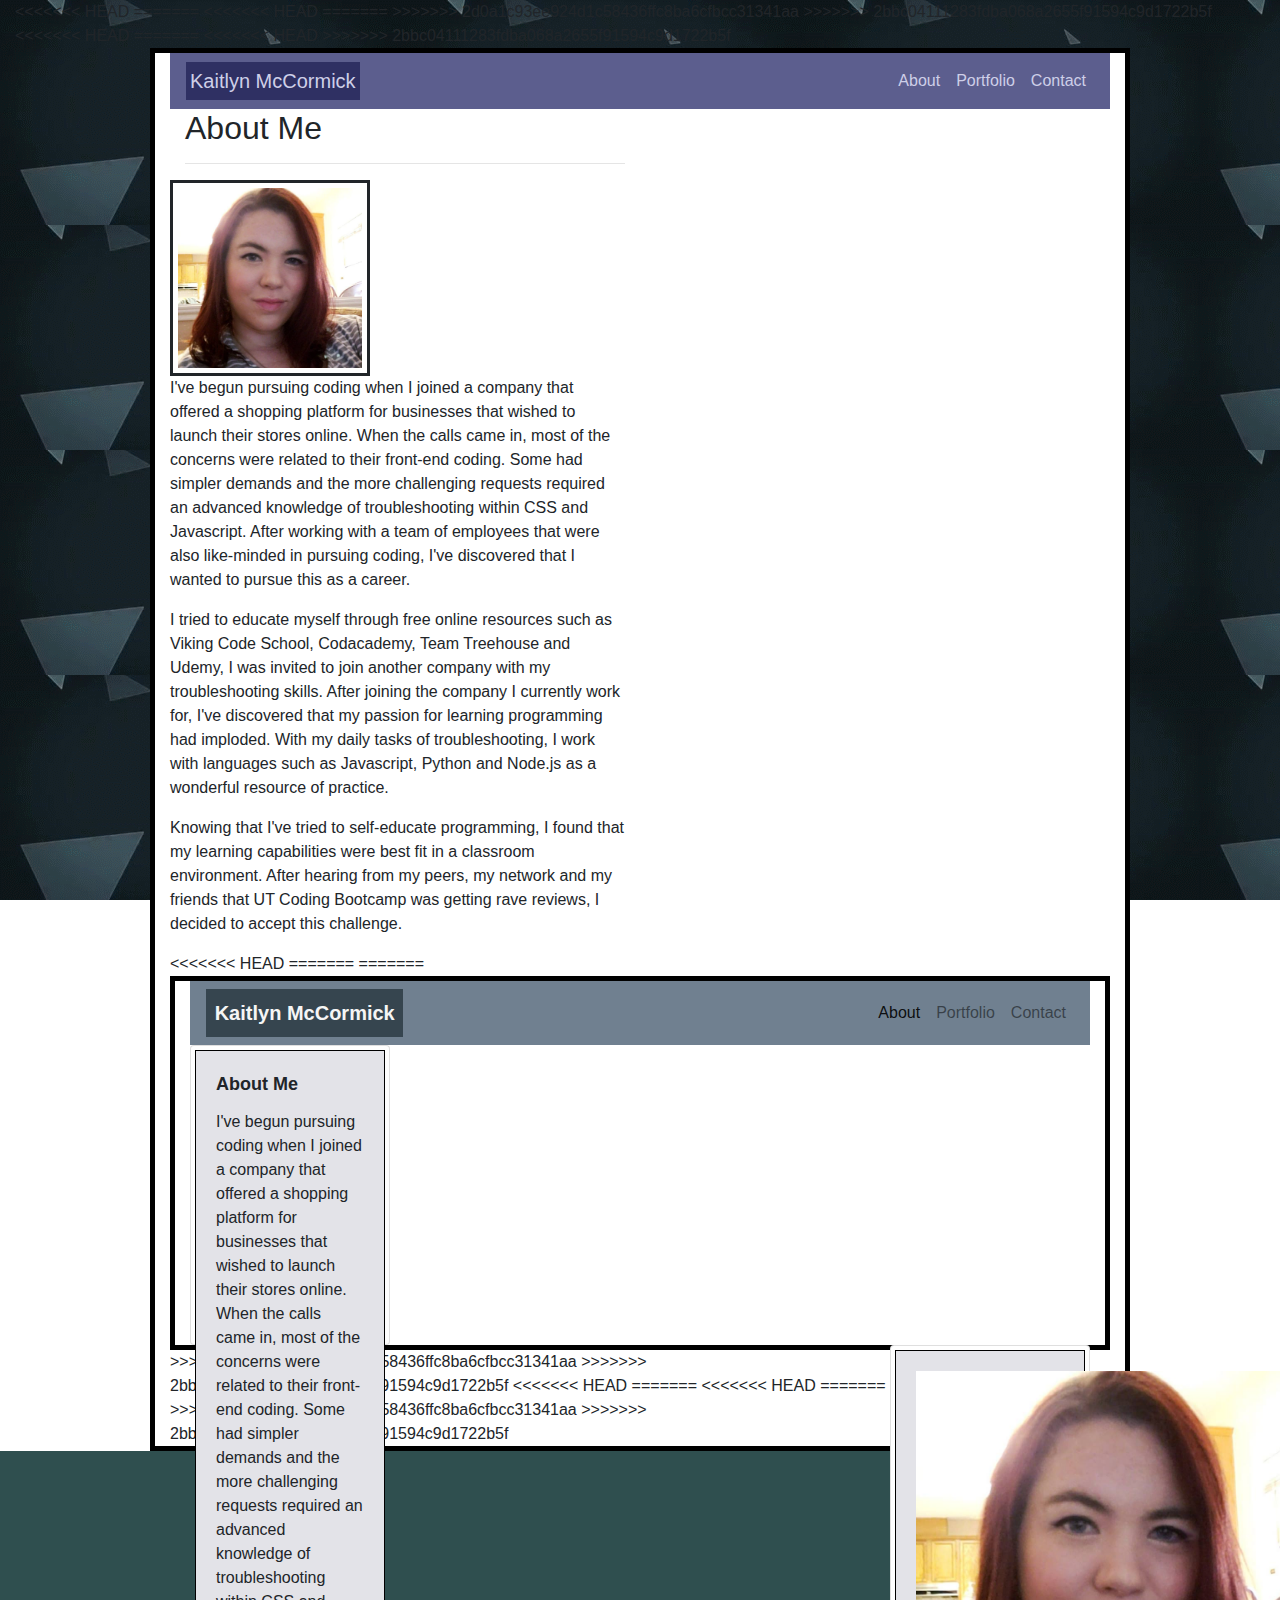
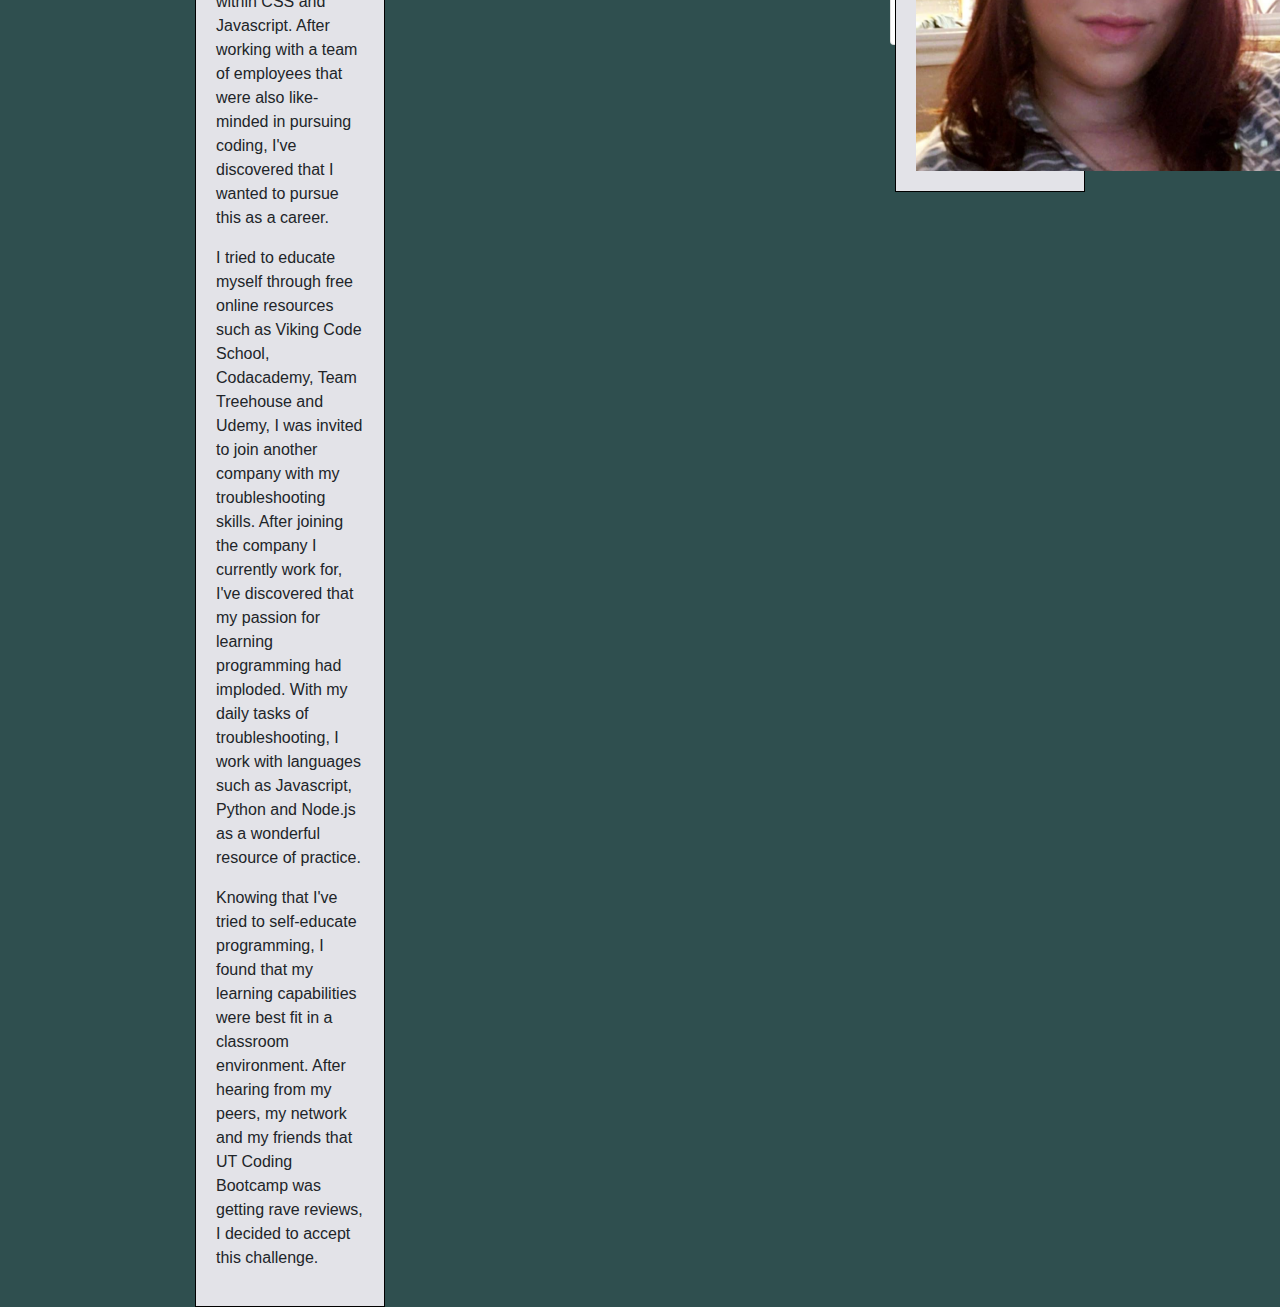
<file: index.html>
<!DOCTYPE html>
<html lang="en">
<head>
    <meta charset="UTF-8">
    <meta name="viewport" content="width=device-width, initial-scale=1.0">
    <meta http-equiv="X-UA-Compatible" content="ie=edge">
    <link rel="stylesheet" href="assets/css/style.css">
<<<<<<< HEAD
=======
<<<<<<< HEAD
=======
    <link rel="stylesheet" href="assets/css/reset.css">
>>>>>>> 2d0a1c93ee924d1c58436ffc8ba6cfbcc31341aa
>>>>>>> 2bbc04111283fdba068a2655f91594c9d1722b5f
    <link rel="stylesheet" href="https://maxcdn.bootstrapcdn.com/bootstrap/4.0.0/css/bootstrap.min.css">
    <link rel="stylesheet" href="https://stackpath.bootstrapcdn.com/font-awesome/4.7.0/css/font-awesome.min.css">
    <link href="https://fonts.googleapis.com/css?family=Domine" rel="stylesheet">
    <title>About</title>
</head>
<<<<<<< HEAD
=======
<<<<<<< HEAD
>>>>>>> 2bbc04111283fdba068a2655f91594c9d1722b5f
<body class="container-fluid">
    <div class="container" style="max-width: 980px;">

        <nav class="navbar navbar-expand-lg navbar-light" style="background-color: #5c5e8e; color: #cecfe8;">
    
          <a class="navbar-brand" style="background-color: #2f3063; color: #cecfe8; padding: 4px;">Kaitlyn McCormick</a>
          <button class="navbar-toggler" type="button" data-toggle="collapse" data-target="#navbarNavDropdown" aria-controls="navbarNavDropdown" aria-expanded="false" aria-label="Toggle navigation">
            <span class="navbar-toggler-icon"></span>
          </button>
    
          <div class="collapse navbar-collapse" id="navbarNavDropdown" style="color: #cecfe8;">
            <ul class="navbar-nav ml-auto">
    
              <li class="nav-item active">
                <a class="nav-link" style="color: #cecfe8;" href="index.html">About <span class="sr-only">(current)</span></a>
              </li>
    
              <li class="nav-item">
                <a class="nav-link" style="color: #cecfe8;" href="portfolio.html">Portfolio</a>
              </li>
    
              <li class="nav-item">
                    <a class="nav-link" style="color: #cecfe8;" href="contact.html">Contact</a>
                  </li>
              </li>
            </ul>
          </div>
        </nav>

            <div class="col-md-6">

              <h2>About Me</h2>

              <hr />
              </div>
            <div class="row">
              <div class="col-md-6" >
                <img id="portimage" src="assets/images/beast.jpg" alt="KMPhoto" width="50%">
              </div>
            </div>
            <div class="row">
            <div class="col-md-6" id="porttext">
                  <p>I've begun pursuing coding when I joined a company that offered a shopping platform for businesses that wished to launch their stores online. When the calls came in, most of the concerns were related to their front-end coding. Some had simpler demands and the more challenging requests required an advanced knowledge of troubleshooting within CSS and Javascript. After working with a team of employees that were also like-minded in pursuing coding, I've discovered that I wanted to pursue this as a career. </p>
                  <p>I tried to educate myself through free online resources such as Viking Code School, Codacademy, Team Treehouse and Udemy, I was invited to join another company with my troubleshooting skills. After joining the company I currently work for, I've discovered that my passion for learning programming had imploded. With my daily tasks of troubleshooting, I work with languages such as Javascript, Python and Node.js as a wonderful resource of practice. </p>
                  <p>Knowing that I've tried to self-educate programming, I found that my learning capabilities were best fit in a classroom environment. After hearing from my peers, my network and my friends that UT Coding Bootcamp was getting rave reviews, I decided to accept this challenge.</p>
              </div>
            </div>


<<<<<<< HEAD
=======
=======
<body>
    <!--Main container begin-->
    <div class="container">

        <!--Navigation Bar-->
        <nav class="navbar navbar-expand-lg navbar-light">
    
                <a class="navbar-brand" style="font-weight: bolder; background-color: #36454f; padding: 1%; color: whitesmoke;">Kaitlyn McCormick</a>
                <button class="navbar-toggler" type="button" data-toggle="collapse" data-target="#navbarNavDropdown" aria-controls="navbarNavDropdown" aria-expanded="false" aria-label="Toggle navigation">
                  <span class="navbar-toggler-icon"></span>
                </button>
          
                <div class="collapse navbar-collapse" id="navbarNavDropdown" style="color: #cecfe8;">
                  <ul class="navbar-nav ml-auto">
          
                    <li class="nav-item active" style="color: whitesmoke;">
                      <a class="nav-link" href="index.html">About <span class="sr-only">(current)</span></a>
                    </li>
          
                    <li class="nav-item" style="color: whitesmoke;">
                      <a class="nav-link" href="portfolio.html">Portfolio</a>
                    </li>
          
                    <li class="nav-item" style="color: whitesmoke;">
                          <a class="nav-link" href="contact.html">Contact</a>
                        </li>
                    </li>
                  </ul>
                </div>
              </nav>

              <!--Main About Page-->
              <div class="card" id="aboutdesc">
                  <div class="card-body">
                        <div class="card-title" id="abouttitle">
                                About Me
                            </div>
                        <p>I've begun pursuing coding when I joined a company that offered a shopping platform for businesses that wished to launch their stores online. When the calls came in, most of the concerns were related to their front-end coding. Some had simpler demands and the more challenging requests required an advanced knowledge of troubleshooting within CSS and Javascript. After working with a team of employees that were also like-minded in pursuing coding, I've discovered that I wanted to pursue this as a career. </p>
                        <p>I tried to educate myself through free online resources such as Viking Code School, Codacademy, Team Treehouse and Udemy, I was invited to join another company with my troubleshooting skills. After joining the company I currently work for, I've discovered that my passion for learning programming had imploded. With my daily tasks of troubleshooting, I work with languages such as Javascript, Python and Node.js as a wonderful resource of practice. </p>
                        <p>Knowing that I've tried to self-educate programming, I found that my learning capabilities were best fit in a classroom environment. After hearing from my peers, my network and my friends that UT Coding Bootcamp was getting rave reviews, I decided to accept this challenge.</p>
                  </div>

              </div>

              <div class="card" id="aboutimg">
                  <div class="card-body">
                      <!--insert image src here-->
                      <img src="assets/images/beast.jpg" alt="bioImage" style="width: 400px; height: 400px;">
                  </div>

              </div>


              
        


    <!--End main container-->
    </div>

    

<!--Javascript Main insert-->

>>>>>>> 2d0a1c93ee924d1c58436ffc8ba6cfbcc31341aa
>>>>>>> 2bbc04111283fdba068a2655f91594c9d1722b5f
  <!-- jQuery, javascript file for the Bootstrap's javascript file to function -->
  <script src="https://cdnjs.cloudflare.com/ajax/libs/jquery/3.2.1/jquery.min.js"></script>

  <!-- Bootstrap's javascript file that allows the dropdown menu to work  -->
  <script src="https://maxcdn.bootstrapcdn.com/bootstrap/4.0.0/js/bootstrap.min.js"></script>
<<<<<<< HEAD

</body>
=======
<<<<<<< HEAD

</body>
=======
    
</body>


>>>>>>> 2d0a1c93ee924d1c58436ffc8ba6cfbcc31341aa
>>>>>>> 2bbc04111283fdba068a2655f91594c9d1722b5f
</html>
</file>
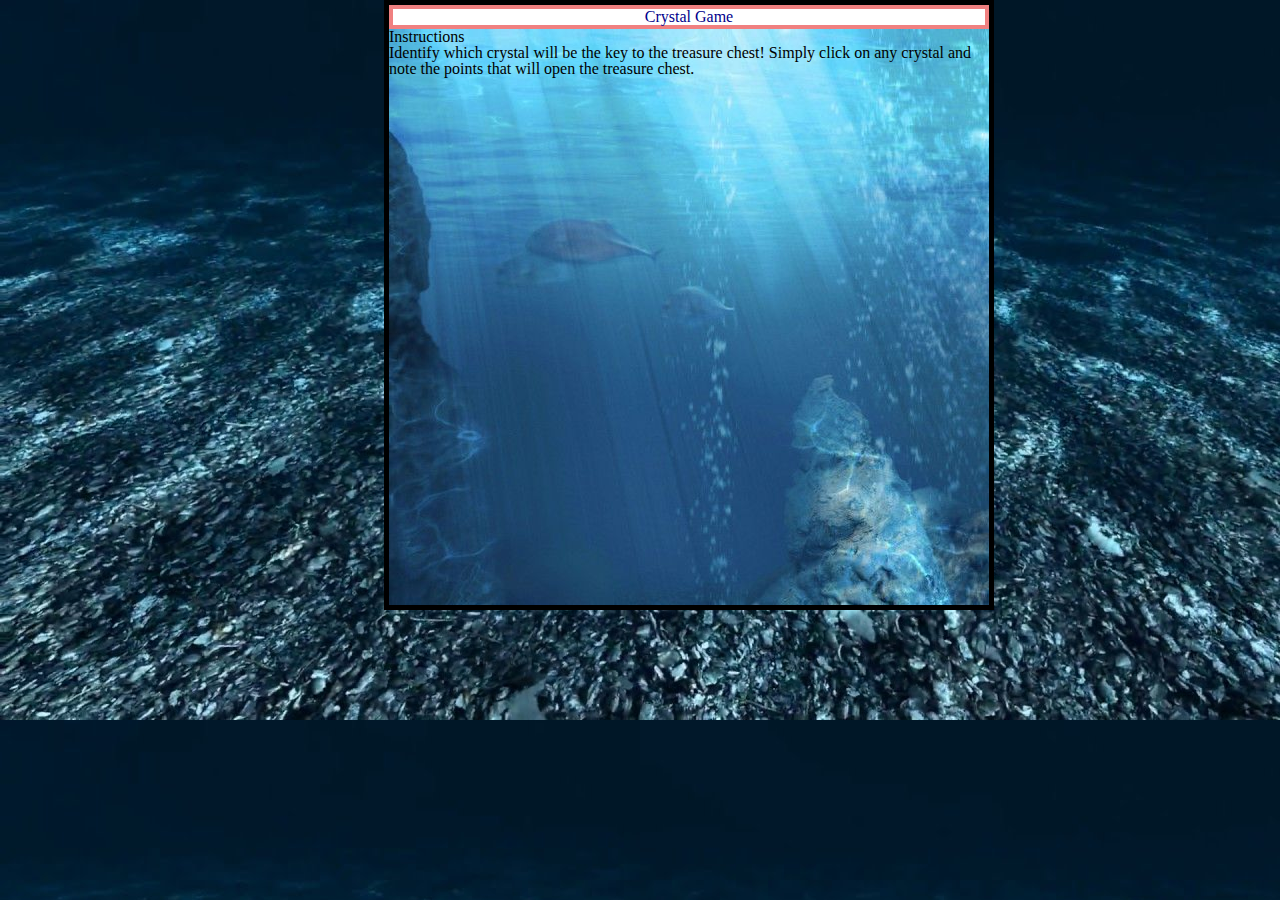
<file: portwork/crystal/index.html>
<!DOCTYPE html>
<html lang="en">
<head>
    <meta charset="UTF-8">
    <meta name="viewport" content="width=device-width, initial-scale=1.0">
    <meta http-equiv="X-UA-Compatible" content="ie=edge">
    <link rel="stylesheet" href="assets/css/style.css">
    <link rel="stylesheet" href="assets/css/reset.css">
    <link rel="stylesheet" href="https://stackpath.bootstrapcdn.com/bootstrap/4.1.3/css/bootstrap.min.css" integrity="sha384-MCw98/SFnGE8fJT3GXwEOngsV7Zt27NXFoaoApmYm81iuXoPkFOJwJ8ERdknLPMO" crossorigin="anonymous">
    <script src="https://code.jquery.com/jquery-3.3.1.slim.min.js" integrity="sha384-q8i/X+965DzO0rT7abK41JStQIAqVgRVzpbzo5smXKp4YfRvH+8abtTE1Pi6jizo" crossorigin="anonymous"></script>
    <title>Crystal Game</title>
</head>
<body>
    <div class="container">
        <div class="title">
                <h3>Crystal Game</h3>
        </div>
        <div>
            <h5>Instructions</h5>
            <p>Identify which crystal will be the key to the treasure chest! Simply click on any crystal and note the points that will open the treasure chest.</p>
        </div>

    </div>
</body>
<script src="https://cdnjs.cloudflare.com/ajax/libs/popper.js/1.14.3/umd/popper.min.js" integrity="sha384-ZMP7rVo3mIykV+2+9J3UJ46jBk0WLaUAdn689aCwoqbBJiSnjAK/l8WvCWPIPm49" crossorigin="anonymous"></script>
<script src="https://stackpath.bootstrapcdn.com/bootstrap/4.1.3/js/bootstrap.min.js" integrity="sha384-ChfqqxuZUCnJSK3+MXmPNIyE6ZbWh2IMqE241rYiqJxyMiZ6OW/JmZQ5stwEULTy" crossorigin="anonymous"></script>
 <script src="assets/js/game.js"></script>   
</html>
</file>
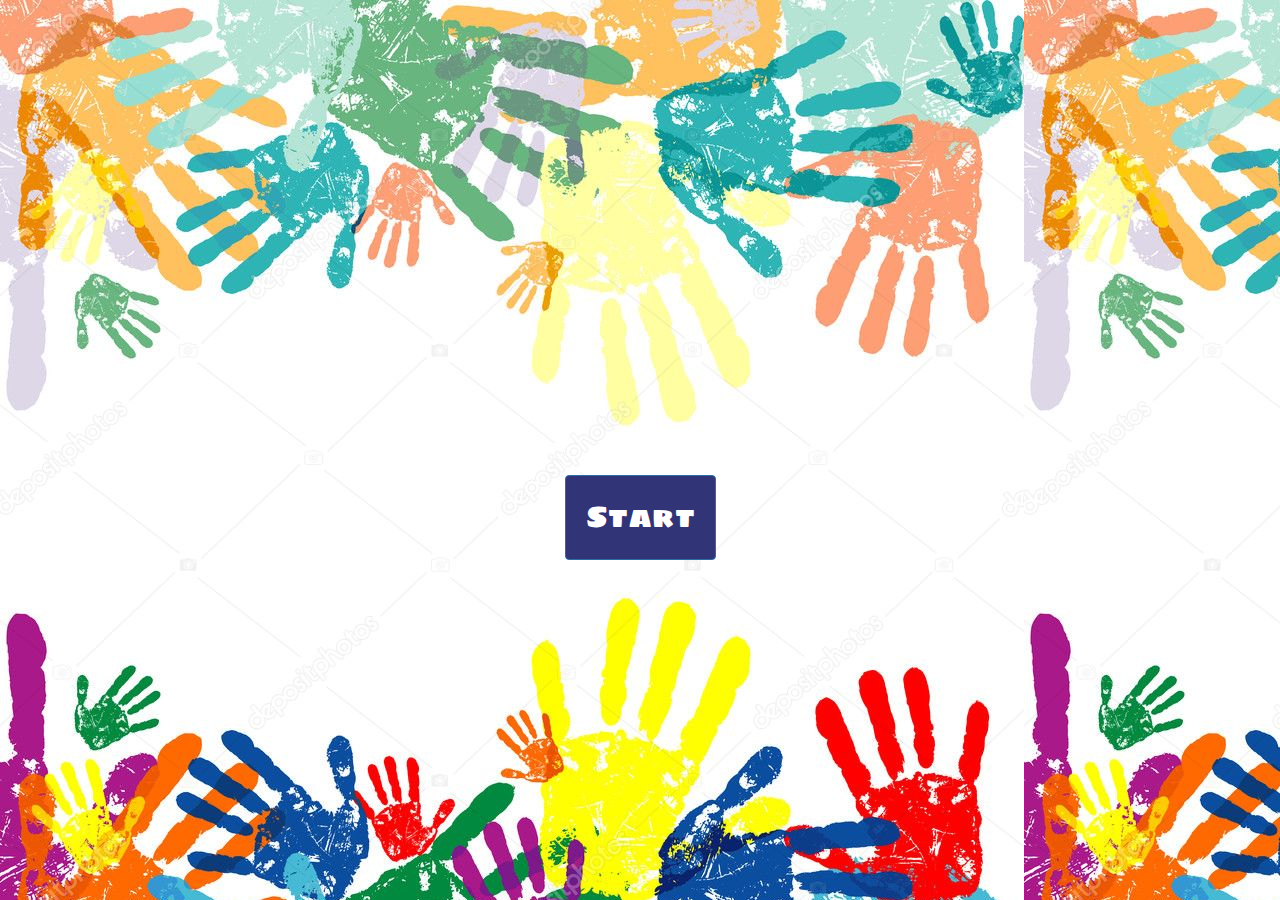
<file: portwork/triviajs/index.html>
<!DOCTYPE html>
<html>

<head>
    <meta charset="UTF-8">
    <title>Deaf Culture Trivia</title>
    <link href="https://fonts.googleapis.com/css?family=Raleway|Sigmar+One" rel="stylesheet">
    <link href="assets/css/reset.css" rel="stylesheet">
    <link rel="stylesheet" href="https://maxcdn.bootstrapcdn.com/bootstrap/3.3.7/css/bootstrap.min.css">
    <link  rel="stylesheet" href="assets/css/style.css">
</head>

<body>
    <header>
        <iframe width="560" height="315" src="https://www.youtube.com/embed/-GFMDRsb_Rk" frameborder="0" allow="autoplay; encrypted-media" allowfullscreen></iframe>
    </header>
    <div class='container'>
        <button class='btn btn-primary' id='startBtn'>Start</button>
        <!-- Question page -->
        <div id=timeLeft></div>
        <div id=currentQuestion></div>
        <div class='question'></div>
        <div class='answerList'></div>
        <!-- Answer Page -->
        <div id=message></div>
        <div id=correctedAnswer></div>
        <div id=gif></div>
        <!-- Scoreboard -->
        <div id=finalMessage></div>
        <div id=correctAnswers></div>
        <div id=incorrectAnswers></div>
        <div id=unanswered></div>
        <div id='startOverBtn'></div>
    </div>
    <script src="https://code.jquery.com/jquery-3.3.1.js" integrity="sha256-2Kok7MbOyxpgUVvAk/HJ2jigOSYS2auK4Pfzbm7uH60=" crossorigin="anonymous"></script>
    <script type="text/javascript" src="assets/js/app.js"></script>
</body>

</html>
</file>
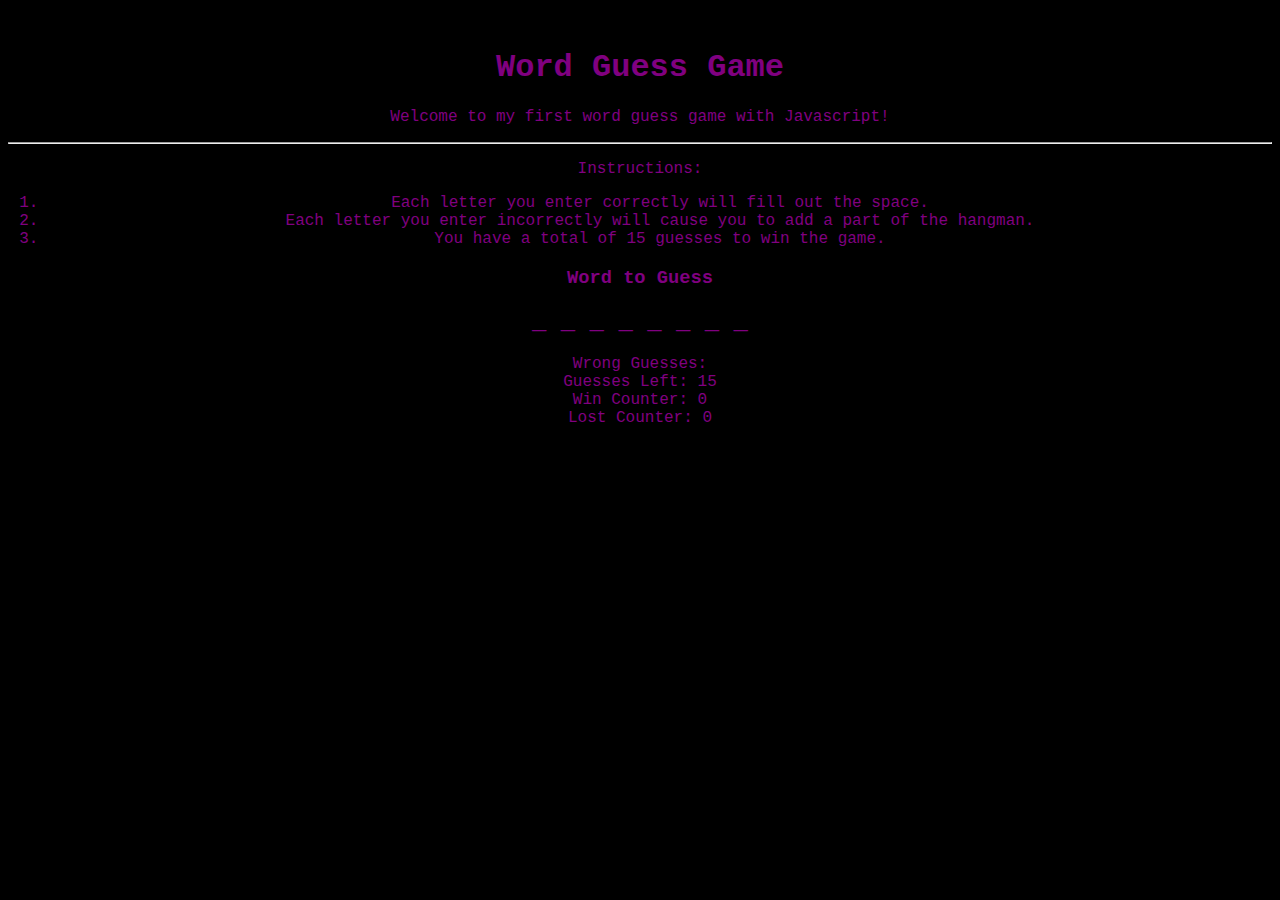
<file: portwork/wordguess/index.html>
<!DOCTYPE html>
<html lang="en">
<head>
    <meta charset="UTF-8">
    <meta name="viewport" content="width=device-width, initial-scale=1.0">
    <meta http-equiv="X-UA-Compatible" content="ie=edge">
    <title>HangMan!</title>
    <link rel="stylesheet" href="https://stackpath.bootstrapcdn.com/bootstrap/4.1.3/css/bootstrap.min.css" integrity="sha384-MCw98/SFnGE8fJT3GXwEOngsV7Zt27NXFoaoApmYm81iuXoPkFOJwJ8ERdknLPMO" crossorigin="anonymous">
    <link rel="stylesheet" href="assets/css/styles.css">
</head>
<body>
    <div class="container">
            <div class="jumbotron">
                    <h1 class="display-4">Word Guess Game</h1>
                    <p class="lead">Welcome to my first word guess game with Javascript!</p>
                    <hr class="my-4">
                    <p>Instructions: 
                        <ol>
                            <li>Each letter you enter correctly will fill out the space.</li>
                            <li>Each letter you enter incorrectly will cause you to add a part of the hangman.</li>
                            <li>You have a total of 15 guesses to win the game.</li>
                        </ol>
                    </p>
                  </div>

            <div class="panel panel-default">
                <div class="panel-heading">
                    <h3 class="panel-title">Word to Guess</h3>
                </div>
                <div class="panel-body">
                    <h2 id="wordToGuess">_ _ _ _ _ _</h2>
                </div>
                <div class="panel-body">
                        Wrong Guesses:  <span id="wrongGuesses"></span>
                    </div>
                    <div class="panel-body">
                            Guesses Left: <span id="numGuesses"></span>
                        </div>
                        <div class="panel-body">
                                Win Counter: <span id="winCounter"></span>
                            </div>
                            <div class="panel-body">
                                    Lost Counter: <span id="lostCounter"></span>
                                </div>

            </div>


    </div>
    <script src="assets/js/game.js"></script>
</body>
</html>
</file>
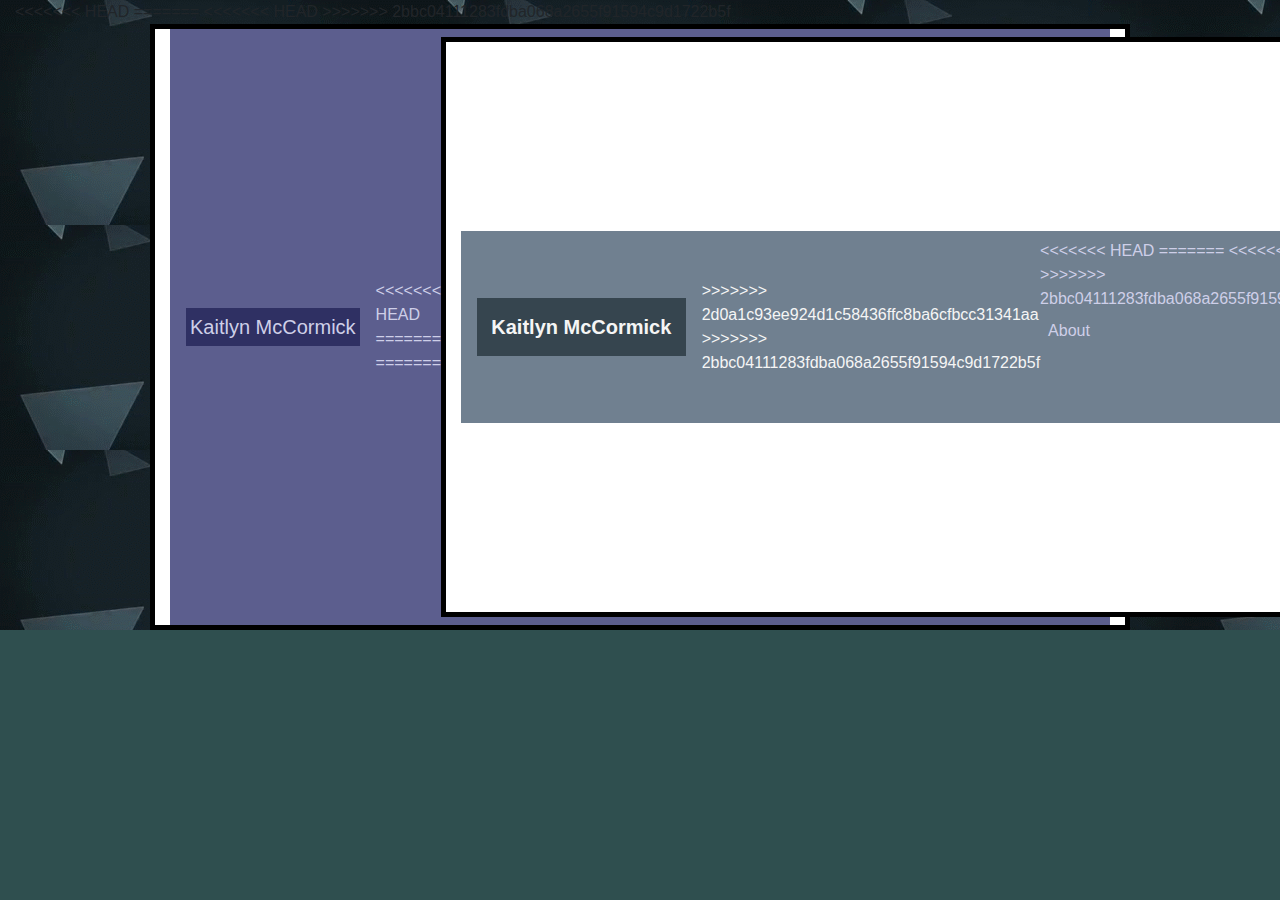
<file: contact.html>
<!DOCTYPE html>
<html lang="en">
<head>
    <meta charset="UTF-8">
    <meta name="viewport" content="width=device-width, initial-scale=1.0">
    <meta http-equiv="X-UA-Compatible" content="ie=edge">
    <link rel="stylesheet" href="assets/css/style.css">
<<<<<<< HEAD
=======
<<<<<<< HEAD
>>>>>>> 2bbc04111283fdba068a2655f91594c9d1722b5f
    <link rel="stylesheet" href="https://maxcdn.bootstrapcdn.com/bootstrap/4.0.0/css/bootstrap.min.css">
    <link rel="stylesheet" href="https://stackpath.bootstrapcdn.com/font-awesome/4.7.0/css/font-awesome.min.css">
    <link href="https://fonts.googleapis.com/css?family=Domine" rel="stylesheet">
    <title>Contact</title>
</head>
<body class="container-fluid">
        <div class="container" style="max-width: 980px;">

            <nav class="navbar navbar-expand-lg navbar-light" style="background-color: #5c5e8e; color: #cecfe8;">
    
                <a class="navbar-brand" style="background-color: #2f3063; color: #cecfe8; padding: 4px;">Kaitlyn McCormick</a>
<<<<<<< HEAD
=======
=======
    <link rel="stylesheet" href="assets/css/reset.css">
    <link rel="stylesheet" href="https://maxcdn.bootstrapcdn.com/bootstrap/4.0.0/css/bootstrap.min.css">
    <link rel="stylesheet" href="https://stackpath.bootstrapcdn.com/font-awesome/4.7.0/css/font-awesome.min.css">
    <link href="https://fonts.googleapis.com/css?family=Domine" rel="stylesheet">
    <title>About</title>
</head>
<body>
    <!--Main container begin-->
    <div class="container">

        <!--Navigation Bar-->
        <nav class="navbar navbar-expand-lg navbar-light" >
    
                <a class="navbar-brand"  style="font-weight: bolder; background-color: #36454f; padding: 1%; color: whitesmoke;">Kaitlyn McCormick</a>
>>>>>>> 2d0a1c93ee924d1c58436ffc8ba6cfbcc31341aa
>>>>>>> 2bbc04111283fdba068a2655f91594c9d1722b5f
                <button class="navbar-toggler" type="button" data-toggle="collapse" data-target="#navbarNavDropdown" aria-controls="navbarNavDropdown" aria-expanded="false" aria-label="Toggle navigation">
                  <span class="navbar-toggler-icon"></span>
                </button>
          
                <div class="collapse navbar-collapse" id="navbarNavDropdown" style="color: #cecfe8;">
                  <ul class="navbar-nav ml-auto">
          
                    <li class="nav-item active">
<<<<<<< HEAD
=======
<<<<<<< HEAD
>>>>>>> 2bbc04111283fdba068a2655f91594c9d1722b5f
                      <a class="nav-link" style="color: #cecfe8;" href="index.html">About <span class="sr-only">(current)</span></a>
                    </li>
          
                    <li class="nav-item">
                      <a class="nav-link" style="color: #cecfe8;" href="portfolio.html">Portfolio</a>
                    </li>
          
                    <li class="nav-item">
                          <a class="nav-link" style="color: #cecfe8;" href="contact.html">Contact</a>
<<<<<<< HEAD
=======
=======
                      <a class="nav-link" href="index.html">About <span class="sr-only">(current)</span></a>
                    </li>
          
                    <li class="nav-item">
                      <a class="nav-link" href="portfolio.html">Portfolio</a>
                    </li>
          
                    <li class="nav-item">
                          <a class="nav-link" href="contact.html">Contact</a>
>>>>>>> 2d0a1c93ee924d1c58436ffc8ba6cfbcc31341aa
>>>>>>> 2bbc04111283fdba068a2655f91594c9d1722b5f
                        </li>
                    </li>
                  </ul>
                </div>
              </nav>
<<<<<<< HEAD
                      <form id="contact-form">
                          <h2>Contact Me</h2>
=======
<<<<<<< HEAD
                      <form id="contact-form">
>>>>>>> 2bbc04111283fdba068a2655f91594c9d1722b5f

                          <div class="messages"></div>
                      
                          <div class="controls">
                      
                              <div class="row">
                                  <div class="col-md-6">
                                      <div class="form-group">
                                          <label for="form_name">First name</label>
                                          <input id="form_name" type="text" class="form-control" placeholder="Please enter your first name">
                                      </div>
                                  </div>
                                  <div class="col-md-6">
                                      <div class="form-group">
                                          <label for="form_lastname">Last name</label>
                                          <input id="form_lastname" type="text" class="form-control" placeholder="Please enter your last name">
                                      </div>
                                  </div>
                              </div>
                              <div class="row">
                                  <div class="col-md-6">
                                      <div class="form-group">
                                          <label for="form_email">Email</label>
                                          <input id="form_email" type="email" class="form-control" placeholder="Please enter your email address">
                                      </div>
                                  </div>
                                  <div class="col-md-6">
                                      <div class="form-group">
                                          <label for="form_need">Please identify your interest for contact.</label>
                                          <select id="form_need" class="form-control">
                                              <option>No reason</option>
                                              <option>Networking</option>
                                              <option>Freelance Work</option>
                                              <option>Feedback</option>
                                              <option>Job Opportunity</option>
                                          </select>
                                      </div>
                                  </div>
                              </div>
                              <div class="row">
                                  <div class="col-md-12">
                                      <div class="form-group">
                                          <label for="form_message">Message</label>
                                          <textarea id="form_message" class="form-control" placeholder="Please leave a message." rows="4"></textarea>
                                      </div>
                                  </div>
                                  <br>
                                  <div class="col-md-12">
                                      <input type="submit" class="btn btn-success btn-send" value="Submit Request" style="background-color: darkgrey; border-color: purple;">
                                  </div>
                              </div>
                              <br>
                              <br>
                          </div>
                      
                      </form>
<!-- jQuery, javascript file for the Bootstrap's javascript file to function -->
<<<<<<< HEAD
=======
=======

              <!--Contact Page-->

              <div class="container">

                    <form id="contact-form">

                            <div class="messages"></div>
                        
                            <div class="controls">
                        
                                <div class="row">
                                    <div class="col-md-6">
                                        <div class="form-group">
                                            <label for="form_name">First name</label>
                                            <input id="form_name" type="text" class="form-control" placeholder="Please enter your first name">
                                        </div>
                                    </div>
                                    <div class="col-md-6">
                                        <div class="form-group">
                                            <label for="form_lastname">Last name</label>
                                            <input id="form_lastname" type="text" class="form-control" placeholder="Please enter your last name">
                                        </div>
                                    </div>
                                </div>
                                <div class="row">
                                    <div class="col-md-6">
                                        <div class="form-group">
                                            <label for="form_email">Email</label>
                                            <input id="form_email" type="email" class="form-control" placeholder="Please enter your email address">
                                        </div>
                                    </div>
                                    <div class="col-md-6">
                                        <div class="form-group">
                                            <label for="form_need">Please identify your interest for contact.</label>
                                            <select id="form_need" class="form-control">
                                                <option>No reason</option>
                                                <option>Networking</option>
                                                <option>Freelance Work</option>
                                                <option>Feedback</option>
                                                <option>Job Opportunity</option>
                                            </select>
                                        </div>
                                    </div>
                                </div>
                                <div class="row">
                                    <div class="col-md-12">
                                        <div class="form-group">
                                            <label for="form_message">Message</label>
                                            <textarea id="form_message" class="form-control" placeholder="Please leave a message." rows="4"></textarea>
                                        </div>
                                    </div>
                                    <br>
                                    <div class="col-md-12">
                                        <input type="submit" class="btn btn-success btn-send" value="Submit Request">
                                    </div>
                                </div>
                                <br>
                                <br>
                            </div>
                        
                        </form>
        

              </div>
              



    <!--End main container-->
    </div>

<!--Javascript Main insert-->

  <!-- jQuery, javascript file for the Bootstrap's javascript file to function -->
>>>>>>> 2d0a1c93ee924d1c58436ffc8ba6cfbcc31341aa
>>>>>>> 2bbc04111283fdba068a2655f91594c9d1722b5f
  <script src="https://cdnjs.cloudflare.com/ajax/libs/jquery/3.2.1/jquery.min.js"></script>

  <!-- Bootstrap's javascript file that allows the dropdown menu to work  -->
  <script src="https://maxcdn.bootstrapcdn.com/bootstrap/4.0.0/js/bootstrap.min.js"></script>
<<<<<<< HEAD
=======
<<<<<<< HEAD
=======
    
>>>>>>> 2d0a1c93ee924d1c58436ffc8ba6cfbcc31341aa
>>>>>>> 2bbc04111283fdba068a2655f91594c9d1722b5f
</body>
</html>
</file>
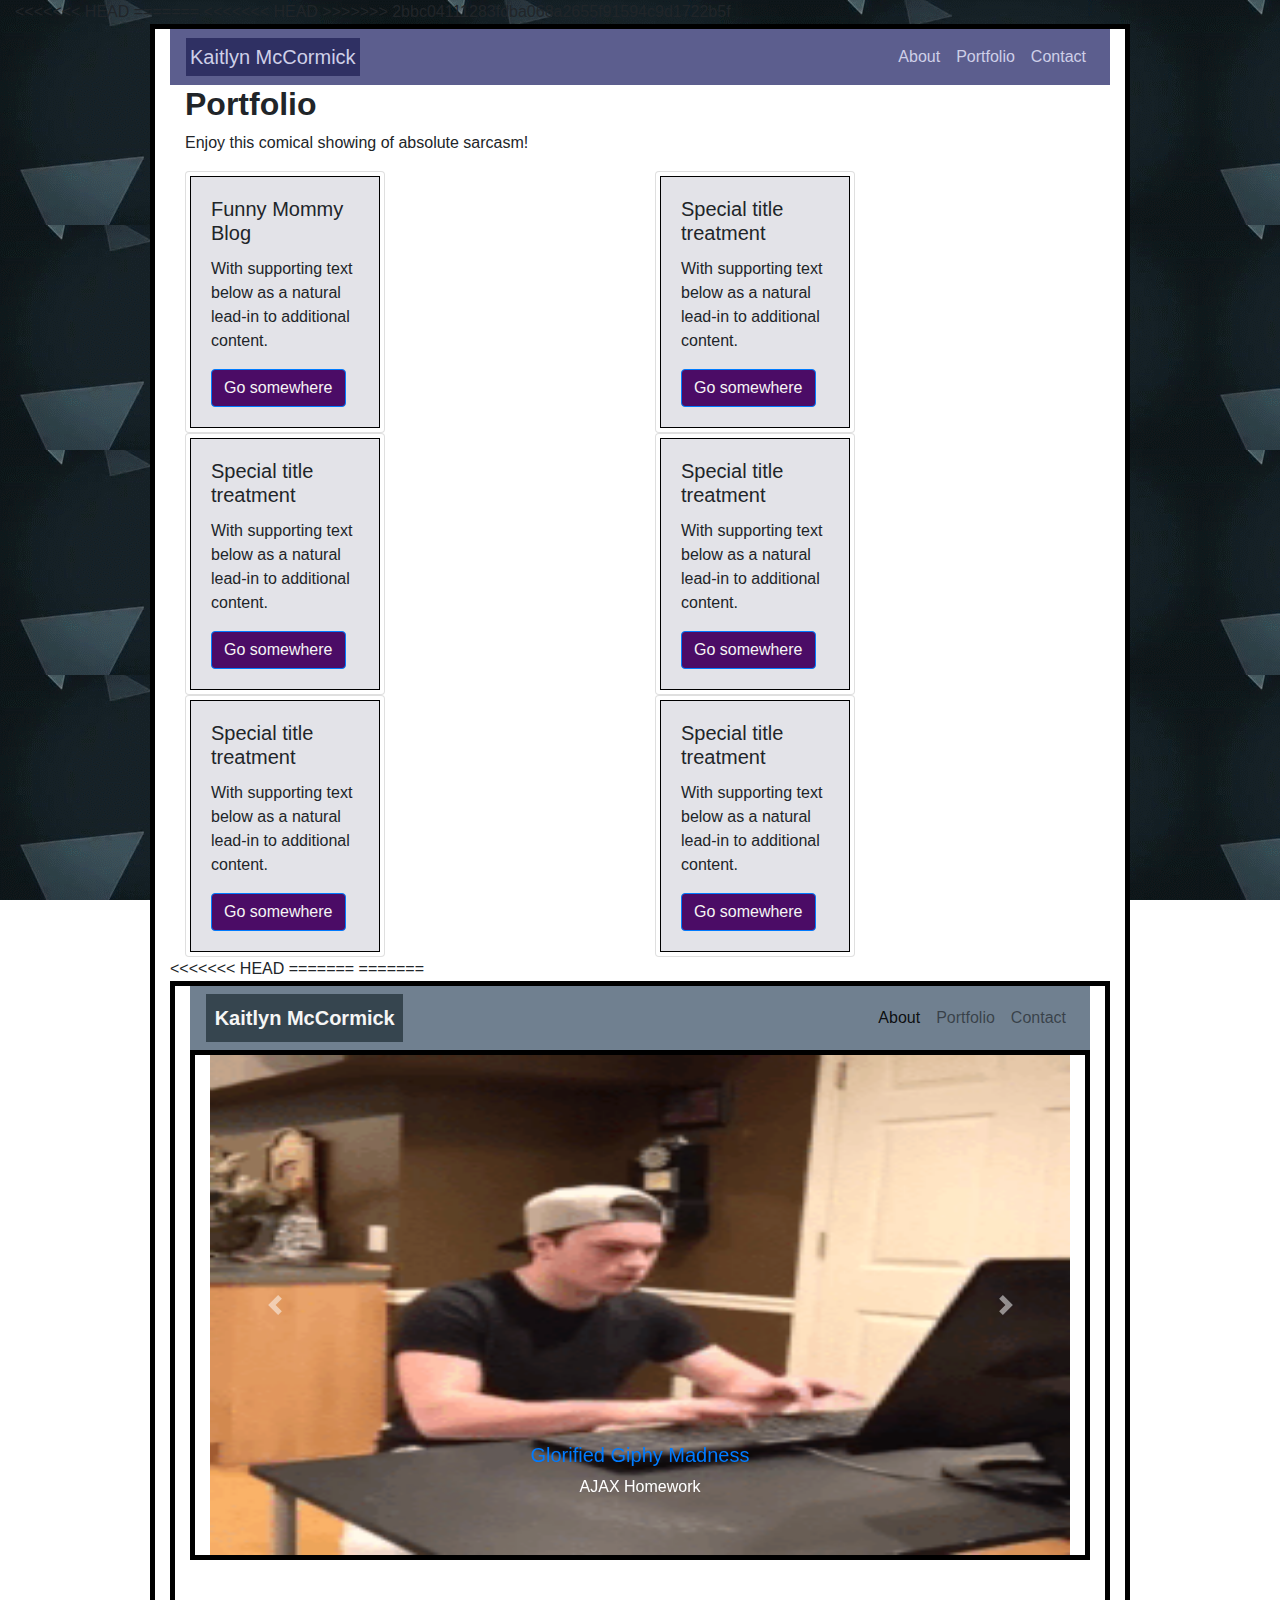
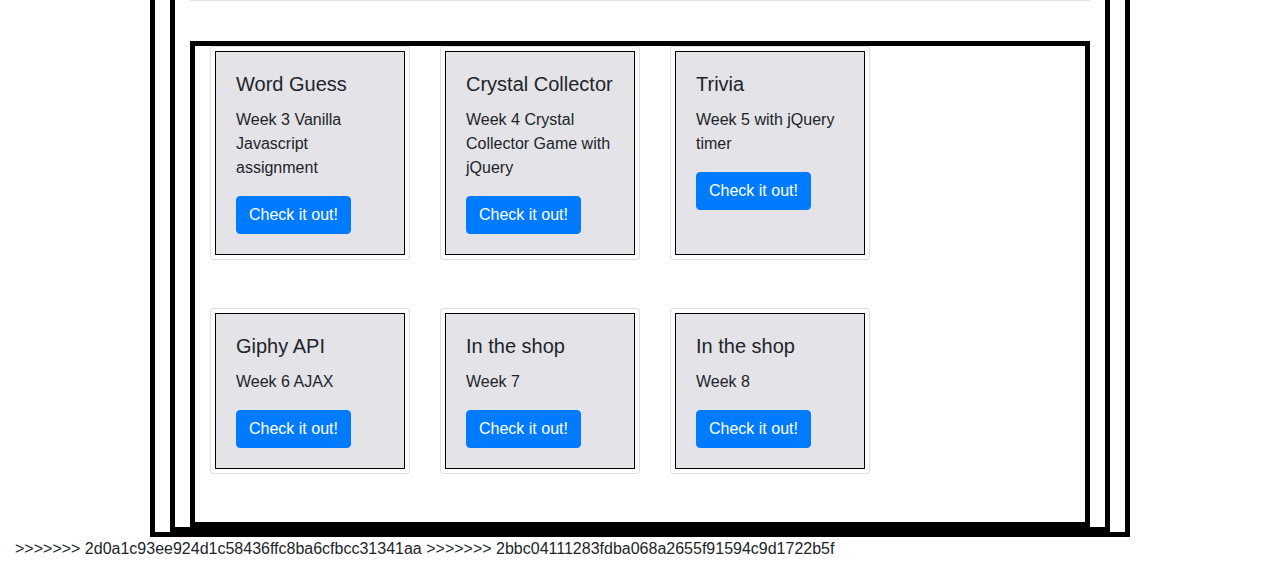
<file: portfolio.html>
<!DOCTYPE html>
<html lang="en">
<head>
    <meta charset="UTF-8">
    <meta name="viewport" content="width=device-width, initial-scale=1.0">
    <meta http-equiv="X-UA-Compatible" content="ie=edge">
    <link rel="stylesheet" href="assets/css/style.css">
<<<<<<< HEAD
=======
<<<<<<< HEAD
>>>>>>> 2bbc04111283fdba068a2655f91594c9d1722b5f
    <link rel="stylesheet" href="https://maxcdn.bootstrapcdn.com/bootstrap/4.0.0/css/bootstrap.min.css">
    <link rel="stylesheet" href="https://stackpath.bootstrapcdn.com/font-awesome/4.7.0/css/font-awesome.min.css">
    <link href="https://fonts.googleapis.com/css?family=Domine" rel="stylesheet">
    <title>Portfolio</title>
</head>
<body class="container-fluid">
    <div class="container" style="max-width: 980px;">

            <nav class="navbar navbar-expand-lg navbar-light" style="background-color: #5c5e8e; color: #cecfe8;">
    
                    <a class="navbar-brand" style="background-color: #2f3063; color: #cecfe8; padding: 4px;">Kaitlyn McCormick</a>
                    <button class="navbar-toggler" type="button" data-toggle="collapse" data-target="#navbarNavDropdown" aria-controls="navbarNavDropdown" aria-expanded="false" aria-label="Toggle navigation">
                      <span class="navbar-toggler-icon"></span>
                    </button>
              
                    <div class="collapse navbar-collapse" id="navbarNavDropdown" style="color: #cecfe8;">
                      <ul class="navbar-nav ml-auto">
              
                        <li class="nav-item active">
                          <a class="nav-link" style="color: #cecfe8;" href="index.html">About <span class="sr-only">(current)</span></a>
                        </li>
              
                        <li class="nav-item">
                          <a class="nav-link" style="color: #cecfe8;" href="portfolio.html">Portfolio</a>
                        </li>
              
                        <li class="nav-item">
                              <a class="nav-link" style="color: #cecfe8;" href="contact.html">Contact</a>
                            </li>
                        </li>
                      </ul>
                    </div>
                  </nav>

                        <div class="col-sm-12">
            
                          <h2 style="font-weight: bolder; max-width: 980px;">Portfolio</h2>
            
                          <p id="porttext">Enjoy this comical showing of absolute sarcasm!</p>

                        </div>
            
                        <div class="col-sm-12">
                            
                            <div class="row">
                                
                                <div class="col-sm-6">
                                          
                                    <div class="card">
                                        
                                        <div class="card-body">
                                              <h5 class="card-title">Funny Mommy Blog</h5>
                                              <p class="card-text">With supporting text below as a natural lead-in to additional content.</p>
                                              <a href="#" class="btn btn-primary" id="portbut">Go somewhere</a>
                                        </div>
                                    </div>
                                </div>
                                        
                                <div class="col-sm-6">
                                          
                                    <div class="card">
                                        <div class="card-body">
                                              <h5 class="card-title">Special title treatment</h5>
                                              <p class="card-text">With supporting text below as a natural lead-in to additional content.</p>
                                              <a href="#" class="btn btn-primary" id="portbut">Go somewhere</a>
                                        </div>
                                    </div>
                                </div>
                            </div>

                            <div class="row">
                                
                                    <div class="col-sm-6">
                                              
                                        <div class="card">
                                            
                                            <div class="card-body">
                                                  <h5 class="card-title">Special title treatment</h5>
                                                  <p class="card-text">With supporting text below as a natural lead-in to additional content.</p>
                                                  <a href="#" class="btn btn-primary" id="portbut">Go somewhere</a>
                                            </div>
                                        </div>
                                    </div>
                                            
                                    <div class="col-sm-6">
                                              
                                        <div class="card">
                                            <div class="card-body">
                                                  <h5 class="card-title">Special title treatment</h5>
                                                  <p class="card-text">With supporting text below as a natural lead-in to additional content.</p>
                                                  <a href="#" class="btn btn-primary" id="portbut">Go somewhere</a>
                                            </div>
                                        </div>
                                    </div>
                                </div>

                                <div class="row">
                                
                                        <div class="col-sm-6">
                                                  
                                            <div class="card">
                                                
                                                <div class="card-body">
                                                      <h5 class="card-title">Special title treatment</h5>
                                                      <p class="card-text">With supporting text below as a natural lead-in to additional content.</p>
                                                      <a href="#" class="btn btn-primary" id="portbut">Go somewhere</a>
                                                </div>
                                            </div>
                                        </div>
                                                
                                        <div class="col-sm-6">
                                                  
                                            <div class="card">
                                                <div class="card-body">
                                                      <h5 class="card-title">Special title treatment</h5>
                                                      <p class="card-text">With supporting text below as a natural lead-in to additional content.</p>
                                                      <a href="#" class="btn btn-primary" id="portbut">Go somewhere</a>
                                                </div>
                                            </div>
                                        </div>
                                    </div>
                        </div>

 <!-- jQuery, javascript file for the Bootstrap's javascript file to function -->
 <script src="https://cdnjs.cloudflare.com/ajax/libs/jquery/3.2.1/jquery.min.js"></script>

 <!-- Bootstrap's javascript file that allows the dropdown menu to work  -->
 <script src="https://maxcdn.bootstrapcdn.com/bootstrap/4.0.0/js/bootstrap.min.js"></script>
              
</body>

<<<<<<< HEAD
=======
=======
    <link rel="stylesheet" href="assets/css/reset.css">
    <link rel="stylesheet" href="https://maxcdn.bootstrapcdn.com/bootstrap/4.0.0/css/bootstrap.min.css">
    <link rel="stylesheet" href="https://stackpath.bootstrapcdn.com/font-awesome/4.7.0/css/font-awesome.min.css">
    <link href="https://fonts.googleapis.com/css?family=Domine" rel="stylesheet">
    <title>About</title>
</head>
<body>
    <!--Main container begin-->
    <div class="container">

        <!--Navigation Bar-->
        <nav class="navbar navbar-expand-lg navbar-light" style="color: whitesmoke;">
    
                <a class="navbar-brand"  style="font-weight: bolder; background-color: #36454f; padding: 1%; color: whitesmoke;">Kaitlyn McCormick</a>
                <button class="navbar-toggler" type="button" data-toggle="collapse" data-target="#navbarNavDropdown" aria-controls="navbarNavDropdown" aria-expanded="false" aria-label="Toggle navigation">
                  <span class="navbar-toggler-icon"></span>
                </button>
          
                <div class="collapse navbar-collapse" id="navbarNavDropdown" style="color: #cecfe8;">
                  <ul class="navbar-nav ml-auto">
          
                    <li class="nav-item active">
                      <a class="nav-link" href="index.html">About <span class="sr-only">(current)</span></a>
                    </li>
          
                    <li class="nav-item">
                      <a class="nav-link" href="portfolio.html">Portfolio</a>
                    </li>
          
                    <li class="nav-item">
                          <a class="nav-link" href="contact.html">Contact</a>
                        </li>
                    </li>
                  </ul>
                </div>
              </nav>

              <!--Carousel-->
              <div class="container">

                    <div id="carouselExampleControls" class="carousel slide" data-ride="carousel" style="height: 500px;">
                            <div class="carousel-inner">
                              <div class="carousel-item active">
                                <img class="d-block w-100" src="assets/images/giphy.gif" alt="First slide" style="height: 500px;">
                                <div class="carousel-caption d-none d-md-block">
                                        <h5><a href="portwork/giphyfinal/index.html">Glorified Giphy Madness</a></h5>
                                        <p>AJAX Homework</p>
                                      </div>
                              </div>
                              <div class="carousel-item">
                                <img class="d-block w-100" src="assets/images/trivia.jpg" alt="Second slide" style="height: 500px;">
                                <div class="carousel-caption d-none d-md-block">
                                        <h5><a href="portwork/triviajs/index.html">ASL Trivia</a></h5>
                                        <p>jQuery Homework</p>
                                      </div>
                              </div>
                              <div class="carousel-item">
                                <img class="d-block w-100" src="assets/images/css-art.jpg" alt="Third slide" style="height: 500px;">
                                <div class="carousel-caption d-none d-md-block">
                                        <h5 style="color: black;"><a href="index.html">About Me</a></h5>
                                        <p style="color: black;">Learn more about the designer</p>
                                      </div>
                              </div>
                            </div>
                            <a class="carousel-control-prev" href="#carouselExampleControls" role="button" data-slide="prev">
                              <span class="carousel-control-prev-icon" aria-hidden="true"></span>
                              <span class="sr-only">Previous</span>
                            </a>
                            <a class="carousel-control-next" href="#carouselExampleControls" role="button" data-slide="next">
                              <span class="carousel-control-next-icon" aria-hidden="true"></span>
                              <span class="sr-only">Next</span>
                            </a>
                          </div>
                <!--End carousel-->
              </div>

              <br>

              <hr>

              <br>

              <!--Portfolio Cards-->
              <div class="container">



                        <div class="card-deck">
                                <div class="card">
                                  <div class="card-body">
                                    <h5 class="card-title">Word Guess</h5>
                                    <p class="card-text">Week 3 Vanilla Javascript assignment</p>
                                    <a class="btn btn-primary" href="portwork/wordguess/index.html" role="button">Check it out!</a>
                                  </div>
                                </div>
    
                                <div class="card">
                                  <div class="card-body">
                                    <h5 class="card-title">Crystal Collector</h5>
                                    <p class="card-text">Week 4 Crystal Collector Game with jQuery</p>
                                    <a class="btn btn-primary" href="portwork/crystal/index.html" role="button">Check it out!</a>
                                  </div>
                                </div>
    
                                <div class="card">
                                  <div class="card-body">
                                    <h5 class="card-title">Trivia</h5>
                                    <p class="card-text">Week 5 with jQuery timer</p>
                                    <a class="btn btn-primary" href="portwork/triviajs/index.html" role="button">Check it out!</a>
                                  </div>
                                </div>
                        </div>

                        <br>
                        <br>


                            <div class="card-deck">

                                    <div class="card">
                                          <div class="card-body">
                                            <h5 class="card-title">Giphy API</h5>
                                            <p class="card-text">Week 6 AJAX</p>
                                            <a class="btn btn-primary" href="portwork/giphyfinal/index.html" role="button">Check it out!</a>
                                          </div>
                                    </div>

                                    <div class="card">
                                                <div class="card-body">
                                                  <h5 class="card-title">In the shop</h5>
                                                  <p class="card-text">Week 7 </p>
                                                  <a class="btn btn-primary" href="#" role="button">Check it out!</a>
                                                </div>
                                    </div>
                                                
                                    <div class="card">
                                                    <div class="card-body">
                                                      <h5 class="card-title">In the shop</h5>
                                                      <p class="card-text">Week 8 </p>
                                                      <a class="btn btn-primary" href="#" role="button">Check it out!</a>
                                                    </div>
                                    </div>
                            </div>
                    <br>
                    <br>
          
                                     
          

                    </div>
                        
                <!--End portfolio cards main container-->
              </div>




    <!--End main container-->
    </div>

<!--Javascript Main insert-->

  <!-- jQuery, javascript file for the Bootstrap's javascript file to function -->
  <script src="https://cdnjs.cloudflare.com/ajax/libs/jquery/3.2.1/jquery.min.js"></script>

  <!-- Bootstrap's javascript file that allows the dropdown menu to work  -->
  <script src="https://maxcdn.bootstrapcdn.com/bootstrap/4.0.0/js/bootstrap.min.js"></script>
    
</body>
>>>>>>> 2d0a1c93ee924d1c58436ffc8ba6cfbcc31341aa
>>>>>>> 2bbc04111283fdba068a2655f91594c9d1722b5f
</html>
</file>
<file: assets/css/style.css>
<<<<<<< HEAD
=======
<<<<<<< HEAD
>>>>>>> 2bbc04111283fdba068a2655f91594c9d1722b5f
#porttext {
    font-family: 'Arial', 'Helvetica Neue', Helvetica, sans-serif;
}
h2 {
    font-family: 'Georgia', Times, Times New Roman, serif;
}
.card {
    max-width: 200px;
    max-height: 300px;
    padding: 4px;
}
.btn-primary {
    margin: 0 auto;
    float: none;
}
.container {
<<<<<<< HEAD
    max-width: 960px;
=======
    max-width: 980px;
>>>>>>> 2bbc04111283fdba068a2655f91594c9d1722b5f
    max-height: 980px;
    border: 5px solid black;
    float: none; 
    margin: 0 auto;
    background-color: #dcddea; 
}
#portimage {
    padding: 5px;
    max-height: 200px;
    max-width: 200px;
    border-color: black;
    border: 3px solid;
    margin-right: 4px;
}
.col-lg-6 {
    float: none;
}
body {
    background-image: url(../../assets/images/intersection.png);
}
.card-body {
    background-color: #e3e3e8;
    border: 1px solid black;
}
#portbut {
    background-color: #4b0c66;
    color: whitesmoke;
<<<<<<< HEAD
}

/*media queries - bootstrap homework assignment part 2*/

@media (max-width:980px)  {
    .container {
        background-color: lightgrey;
    }
}
@media (max-width:768px)  {
    .container {
        background-color: lightblue;
    }
}
@media (min-width:640px)  {
    h2 {
        position: static;
    }
    .container {
        background-color: white;
    }
}
=======
=======
#aboutdesc {
    width: 650px;
    float: left;
}
#aboutimg {
    float: right;
    background-color: ;
}
#abouttitle {
    align-content: center;
    font-weight: bolder;
    font-size: 18px;
}
body {
    background-image: url("../../assets/images/background.gif");
    background-repeat: repeat;
    background-attachment: fixed;
}
nav {
    background-color: #708090;
    padding: 10%;
    border: solid darkblue 2px;
    color: whitesmoke;
}
html {
    background-color: darkslategrey;
>>>>>>> 2d0a1c93ee924d1c58436ffc8ba6cfbcc31341aa
}
>>>>>>> 2bbc04111283fdba068a2655f91594c9d1722b5f
</file>
<file: portwork/crystal/assets/css/style.css>
body {
    background-color: darkblue;
    background-image: url("../images/containerbkgrnd.jpg");
}
.container {
    background-color: lightgray;
    margin-right: 30%;
    margin-left: 30%;
    border: solid 5px black;
    width: 600px;
    height: 600px;
    background-image: url("../images/treasurebkgrnd.jpg");
}
.title {
    background-color: white;
    color: darkblue;
    border: 4px lightcoral solid;
    text-align: center;
}
</file>
<file: portwork/wordguess/assets/css/styles.css>
body {
    background-color: black;
    padding-top: 20px;
    font-family: Courier New, Courier, monospace, bolder;
    color: purple;
}
.container { 
    text-align: center;
    overflow: hidden;
}
.sliding-background {
    height: 500px;
    width: 5076px;
    background-image: url("../../assets/images/background.jpg") repeat-x;
}
#currentWord {
    letter-spacing: 10px;
}
#pressKeyTryAgain, #gameover-image, #youwin-image {
     display: none;
    }
.gameplay-column {
    padding-top: 20px;
    border: 3px dashed #fff;
    text-align: center;
    margin-top: 20px;
    min-height: 500px;
    background-color: rgba(255, 255, 255, .3);
}
</file>
<file: portwork/triviajs/assets/css/style.css>
body{
	background: url('../images/allhands.jpg');
	font-family: 'Raleway', sans-serif;
	font-size: 25px;
}

header{
	margin-bottom: 20px;
}

.btn-primary,.reset{
	background-color: #313477;
	color: white;
	font-family: 'Sigmar One', sans-serif;
	font-size: 30px;
	padding: 20px;
	margin-top: 100px;
}
.btn-primary:hover, .reset:hover{
	background-color: #202364;
}

.container{
	margin-top: 50px;
	text-align: center;
	height: 100%;
	width: 700px;
}

h2, #message, #finalMessage{
	font-family: Sigmar One;
}

.thisChoice:hover{
	background-color: #202364;
	color: white;
	padding: 10px;
}

#gif{
	margin: 30px;
}

@media screen and (max-width:640px){
	.container{
		width: 500px;
		margin-top: 200px;
		size: 200%;
	}	
}
</file>
